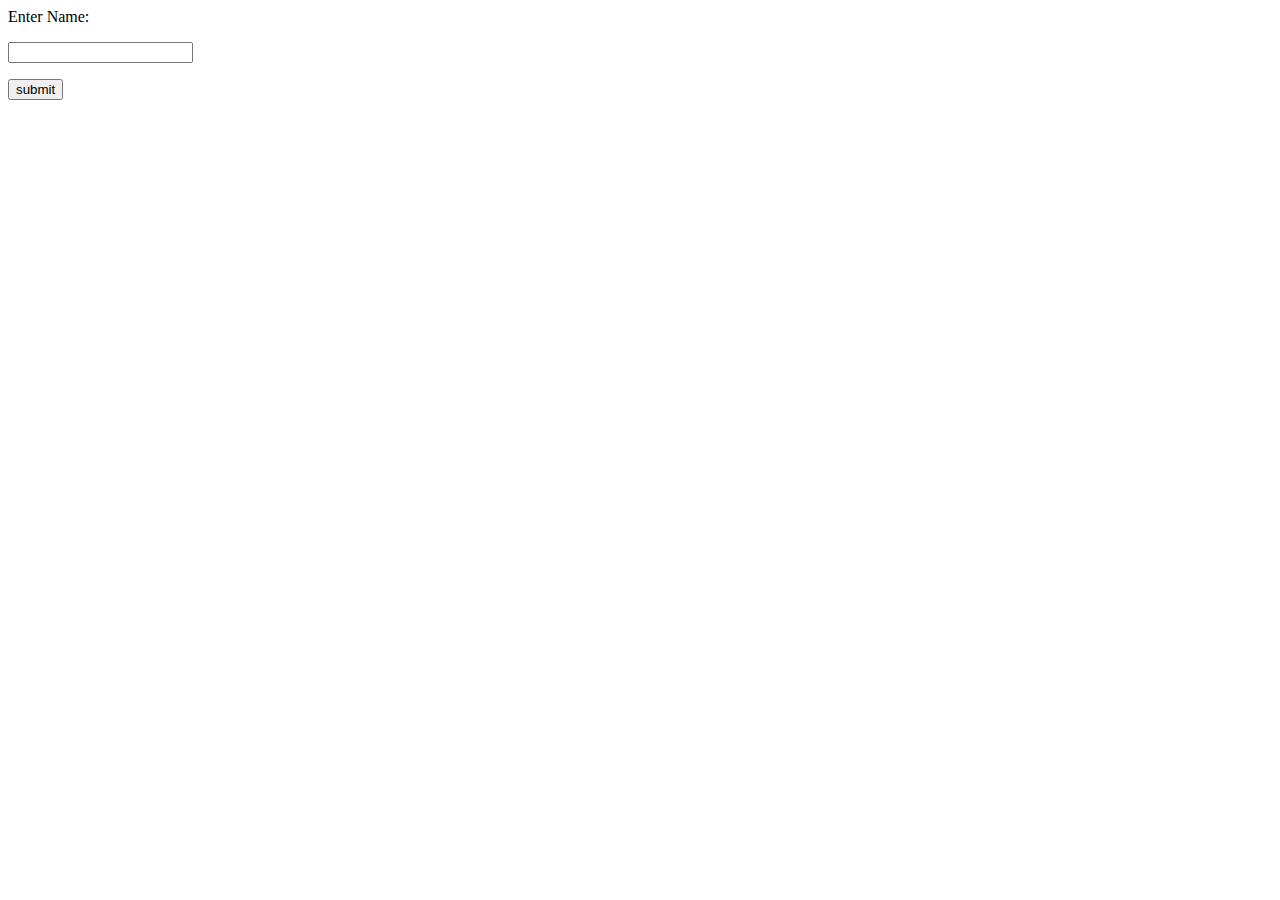
<file: index.html>
<html>
   <body>
      <form action = "http://localhost:5000/login" method = "post">
         <p>Enter Name:</p>
         <p><input type = "text" name = "nm" /></p>
         <p><input type = "submit" value = "submit" /></p>
      </form>
   </body>
</html>
</file>
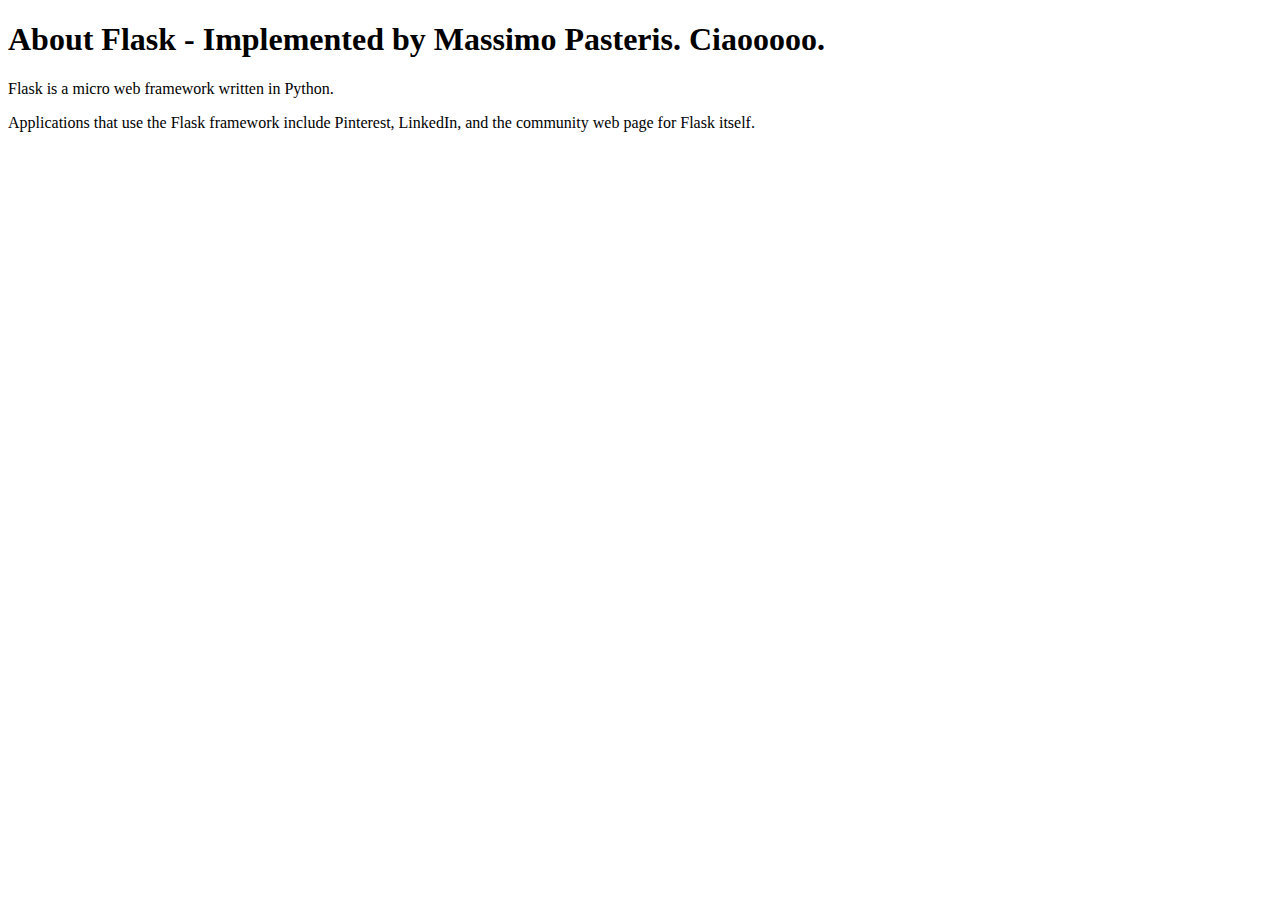
<file: about.html>
<!DOCTYPE html>
<html lang="en" dir="ltr">
  <head>
    <meta charset="utf-8">
    <title>About Flask. Implemented by Massimo Pasteris. Ciaooooo. </title>
  </head>
  <body>
    <h1> About Flask - Implemented by Massimo Pasteris. Ciaooooo. </h1>
    <p> Flask is a micro web framework written in Python.</p>
    <p> Applications that use the Flask framework include Pinterest,
      LinkedIn, and the community web page for Flask itself.</p>
  </body>
</html>
</file>
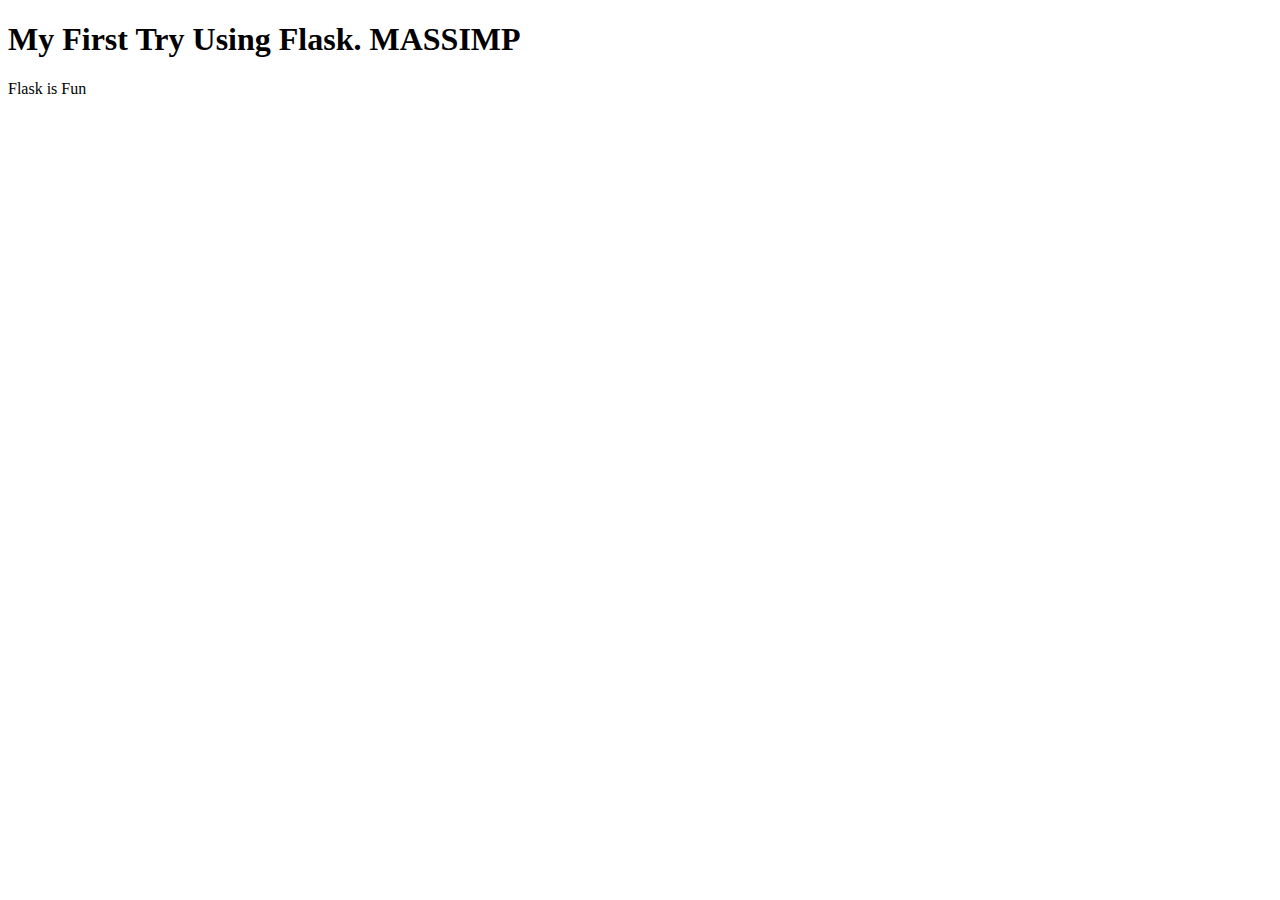
<file: home.html>
<!DOCTYPE html>
<html lang="en" dir="ltr">
  <head>
    <meta charset="utf-8">
    <title>Flask Tutorial</title>
  </head>
  <body>
    <h1> My First Try Using Flask. MASSIMP </h1>
    <p> Flask is Fun </p>
  </body>
</html>
</file>
